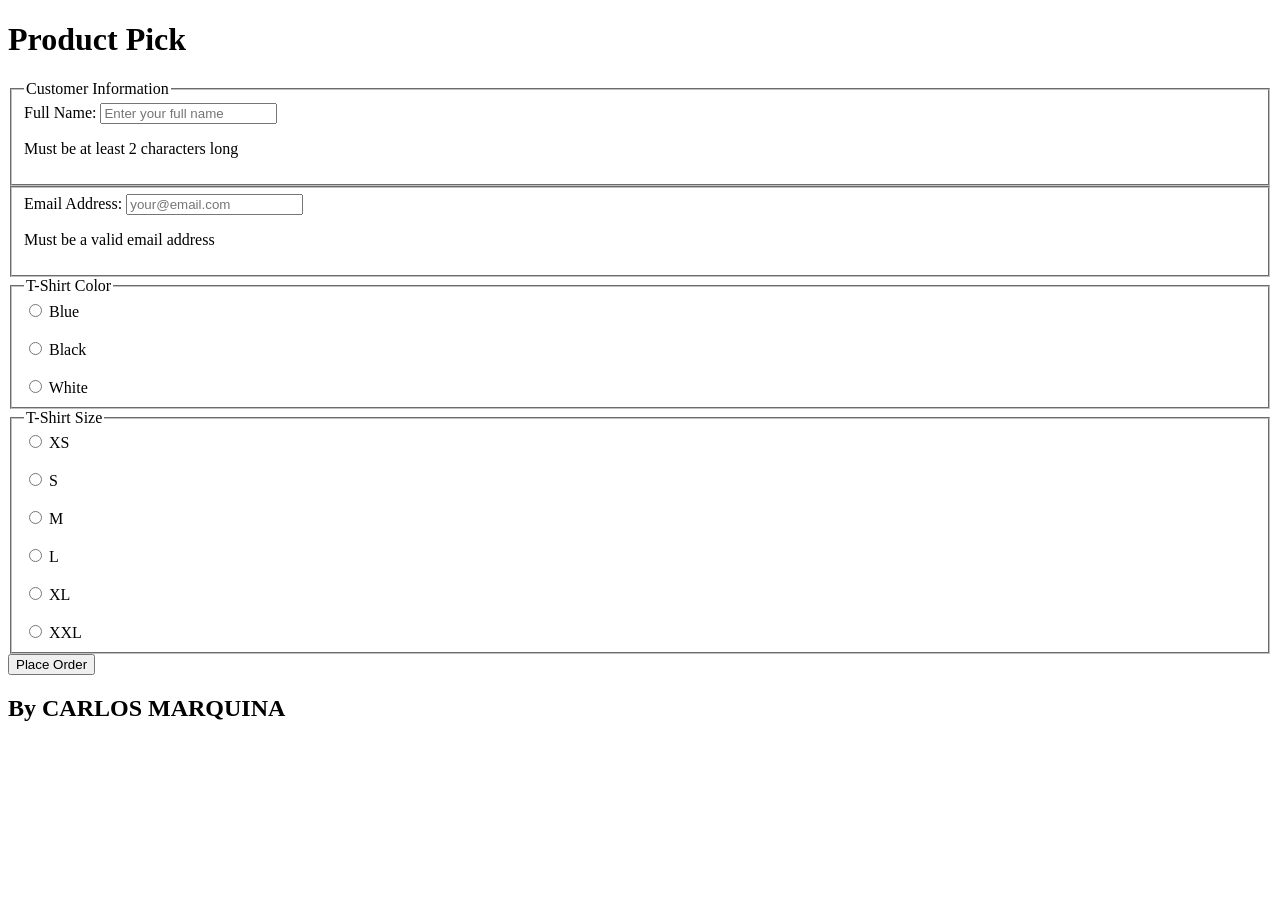
<file: Form-Controls/index.html>
<!DOCTYPE html>
<html lang="en">

<head>
  <meta charset="utf-8" />
  <meta http-equiv="X-UA-Compatible" content="IE=edge" />
  <title>My form exercise</title>
  <meta name="description" content="" />
  <meta name="viewport" content="width=device-width, initial-scale=1" />
</head>

<body>
  <header>
    <h1>Product Pick</h1>
  </header>
  <main>
    <form>
      <!-- Customer Name -->
      <fieldset>
        <legend>Customer Information</legend>

        <label for="name">Full Name:</label>
        <input type="text" id="name" name="name" required minlength="2" placeholder="Enter your full name">
        <p>Must be at least 2 characters long</p>
      </fieldset>

      <!-- Email -->
      <fieldset>
        <label for="email">Email Address:</label>
        <input type="email" id="email" name="email" required placeholder="your@email.com">
        <p>Must be a valid email address</p>
      </fieldset>

      <!-- Color Selection -->
      <fieldset>
        <legend>T-Shirt Color</legend>

        <input type="radio" id="color-blue" name="color" value="blue" required>
        <label for="color-blue">Blue</label>
        <br><br>

        <input type="radio" id="color-black" name="color" value="black">
        <label for="color-black">Black</label>
        <br><br>

        <input type="radio" id="color-white" name="color" value="white">
        <label for="color-white">White</label>
      </fieldset>

      <!-- Size Selection -->
      <fieldset>
        <legend>T-Shirt Size</legend>

        <input type="radio" id="size-xs" name="size" value="xs" required>
        <label for="size-xs">XS</label>
        <br><br>

        <input type="radio" id="size-s" name="size" value="s">
        <label for="size-s">S</label>
        <br><br>

        <input type="radio" id="size-m" name="size" value="m">
        <label for="size-m">M</label>
        <br><br>

        <input type="radio" id="size-l" name="size" value="l">
        <label for="size-l">L</label>
        <br><br>

        <input type="radio" id="size-xl" name="size" value="xl">
        <label for="size-xl">XL</label>
        <br><br>

        <input type="radio" id="size-xxl" name="size" value="xxl">
        <label for="size-xxl">XXL</label>
      </fieldset>

      <!-- Submit Button -->
      <button type="submit">Place Order</button>
    </form>
  </main>
  <footer>
    <!-- change to your name-->
    <h2>By CARLOS MARQUINA</h2>
  </footer>
</body>

</html>
</file>
